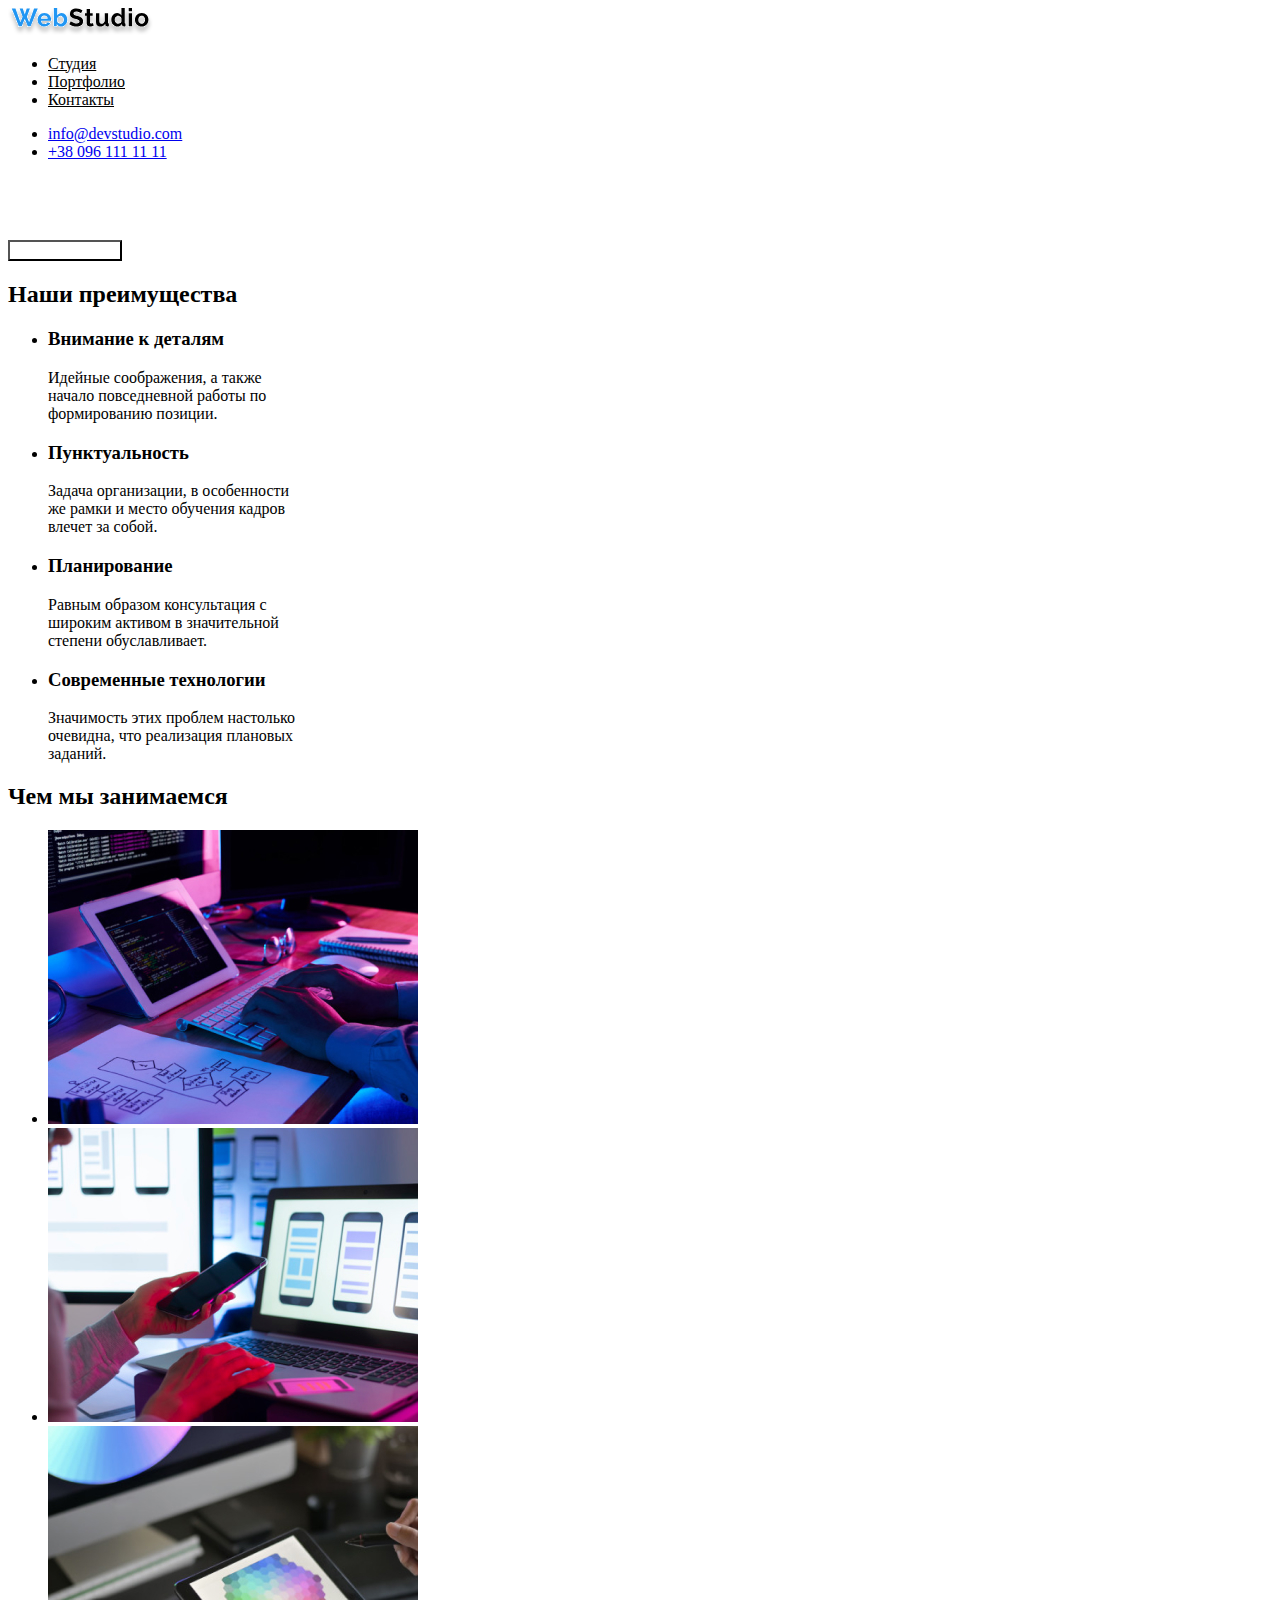
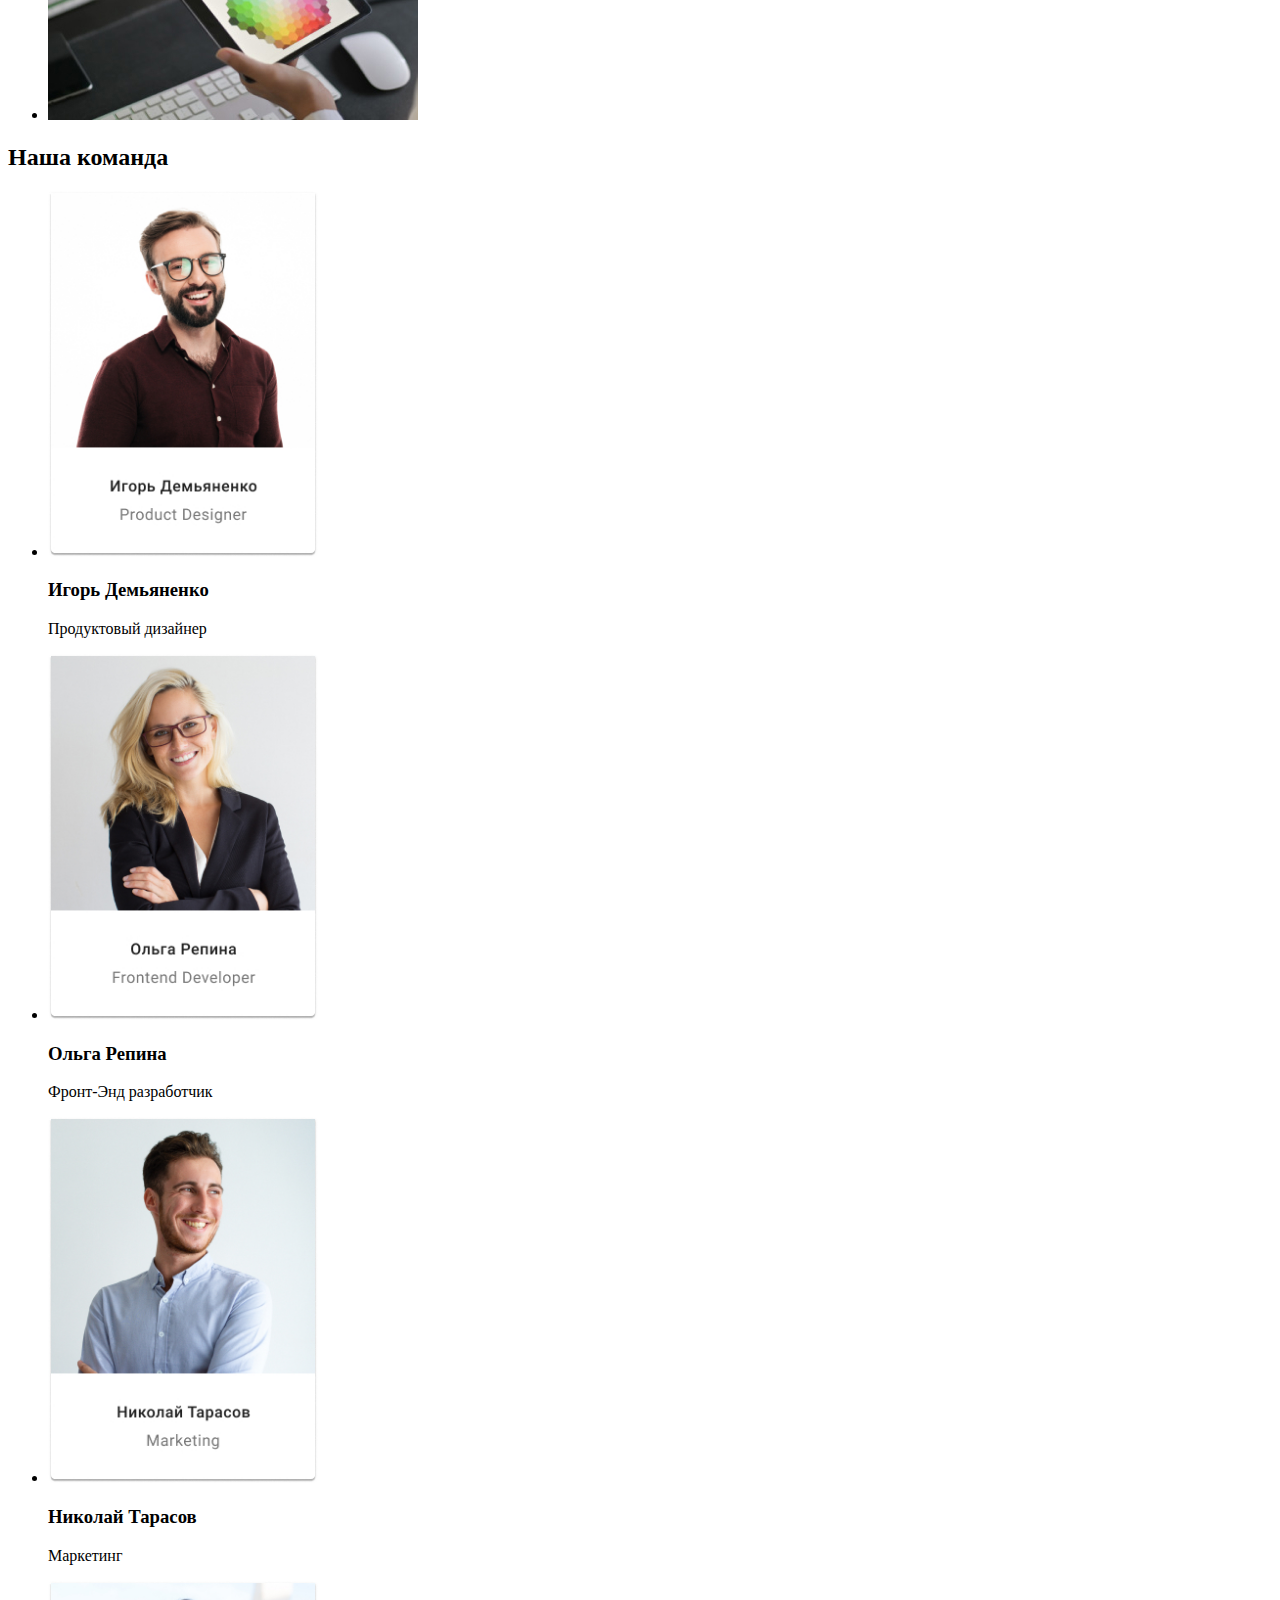
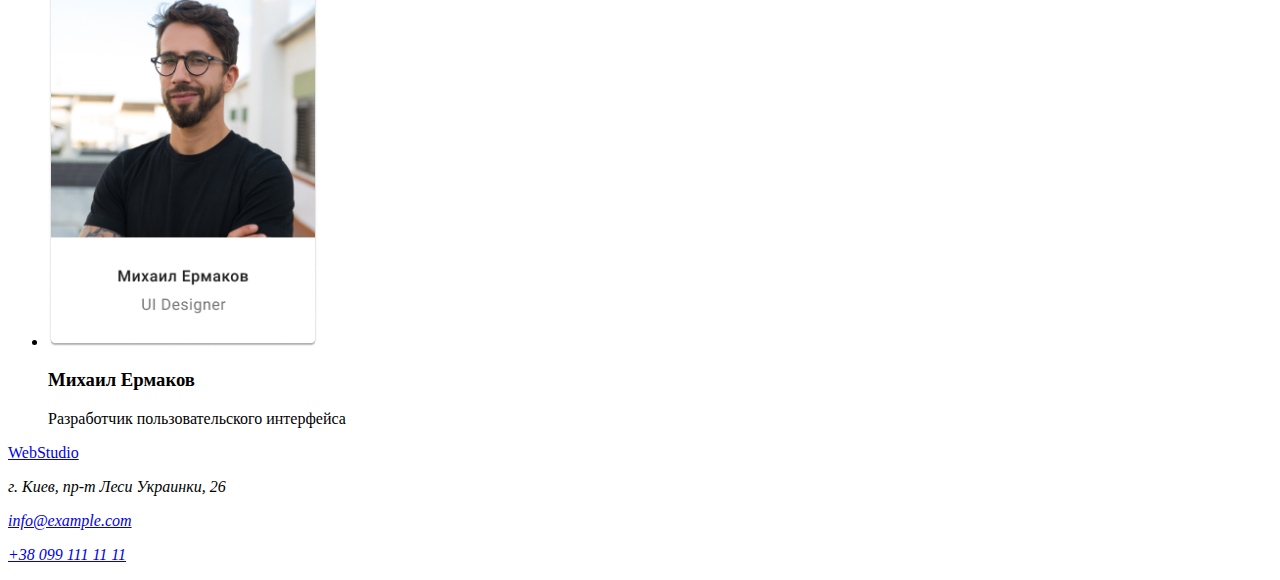
<file: index.html>
<!DOCTYPE html>
<html lang="ru">

<head>
    <meta charset="UTF-8">
    <meta http-equiv="X-UA-Compatible" content="IE=edge">
    <meta name="viewport" content="width=device-width, initial-scale=1.0">
    <title>Document</title>
    <link rel="stylesheet" href="css/style.css">
</head>

<body class="page">
    <!--Шапка-->
    <header>
        <nav>
            <a href="./index.html">
            <img src="./img/logo.svg" alt="Логотип компании" width="145">
        </a>
            <ul class="site-nav list">
                <li> <a href="./index.html" class="link current">Студия</a></li>
                <li> <a href="./portfolio.html" class="link">Портфолио</a></li>
                <li> <a href="" class="link">Контакты</a></li>
            </ul>
        </nav>
        <ul class="link list">
            <li> <a href="mailto:info@devstudio.com">info@devstudio.com</a></li>
            <li> <a href="tel:+380961111111">+38 096 111 11 11</a></li>
        </ul>

    </header>
    <main>
        <!--Герой-->
        <section class="hero">
            <h1 class="hero-title">Эффективные решения для вашего бизнеса</h1>
            <button type="button" class="button">Заказать услугу</button>
        </section>
        <!--Преимущества-->
        <section class="section">
            <h2 class="section-title">Наши преимущества</h2>
            <ul class="benefits-list">
                <li>
                    <h3 class="title">Внимание к деталям</h3>
                    <p>Идейные соображения, а также<br> начало повседневной работы по<br> формированию позиции.</p>
                </li>
                <li>
                    <h3 class="title">Пунктуальность</h3>
                    <p>Задача организации, в особенности<br> же рамки и место обучения кадров<br> влечет за собой.</p>
                </li>
                <li>
                    <h3 class="title">Планирование</h3>
                    <p>Равным образом консультация с<br> широким активом в значительной<br> степени обуславливает.</p>
                </li>
                <li>
                    <h3 class="title">Современные технологии</h3>
                    <p>Значимость этих проблем настолько<br> очевидна, что реализация плановых<br> заданий.</p>
                </li>
            </ul>
        </section>
        <!--Чем занимаемся-->
        <section class="section">
            <h2 class="section-title">Чем мы занимаемся</h2>
            <ul>
                <li><img src="./img/box4.jpg" alt="Разработка сайтов" width="370"></li>
                <li><img src="./img/box5.jpg" alt="Создание мобильных приложений" width="370"></li>
                <li><img src="./img/box6.jpg" alt="Графический дизайн" width="370"></li>
            </ul>
        </section>
        <!--Команда-->
        <section class="section">
            <h2 class="section-title">Наша команда</h2>
            <ul class="team-list">
                <li>
                    <img src="./img/teamcard5.jpg" alt="Игорь Демьяненко Продуктовый дизайнер" width="270">
                    <h3 class="title">Игорь Демьяненко</h3>
                    <p>Продуктовый дизайнер</p>
                </li>
                <li>
                    <img src="./img/teamcard6.jpg" alt="Ольга Репина Фронт-Энд разработчик" width="270">
                    <h3 class="title">Ольга Репина</h3>
                    <p>Фронт-Энд разработчик</p>
                </li>
                <li>
                    <img src="./img/teamcard7.jpg" alt="Николай Тарасов Маркетинг" width="270">
                    <h3 class="title">Николай Тарасов</h3>
                    <p>Маркетинг</p>
                </li>
                <li>
                    <img src="./img/teamcard8.jpg" alt="Михаил Ермаков Разработчик пользовательского интерфейса"
                        width="270">
                    <h3 class="title">Михаил Ермаков</h3>
                    <p>Разработчик пользовательского интерфейса</p>
                </li>

            </ul>
        </section>
    </main>
    <!--Подвал-->
    <footer>
        <a href="./index.html">WebStudio</a>
        <address>
            <p>г. Киев, пр-т Леси Украинки, 26</p>
            <p><a href="mailto:info@example.com">info@example.com</a></p>
            <p><a href="tel:+380991111111">+38 099 111 11 11</a></p>
        </address>

    </footer>


</body>

</html>
</file>
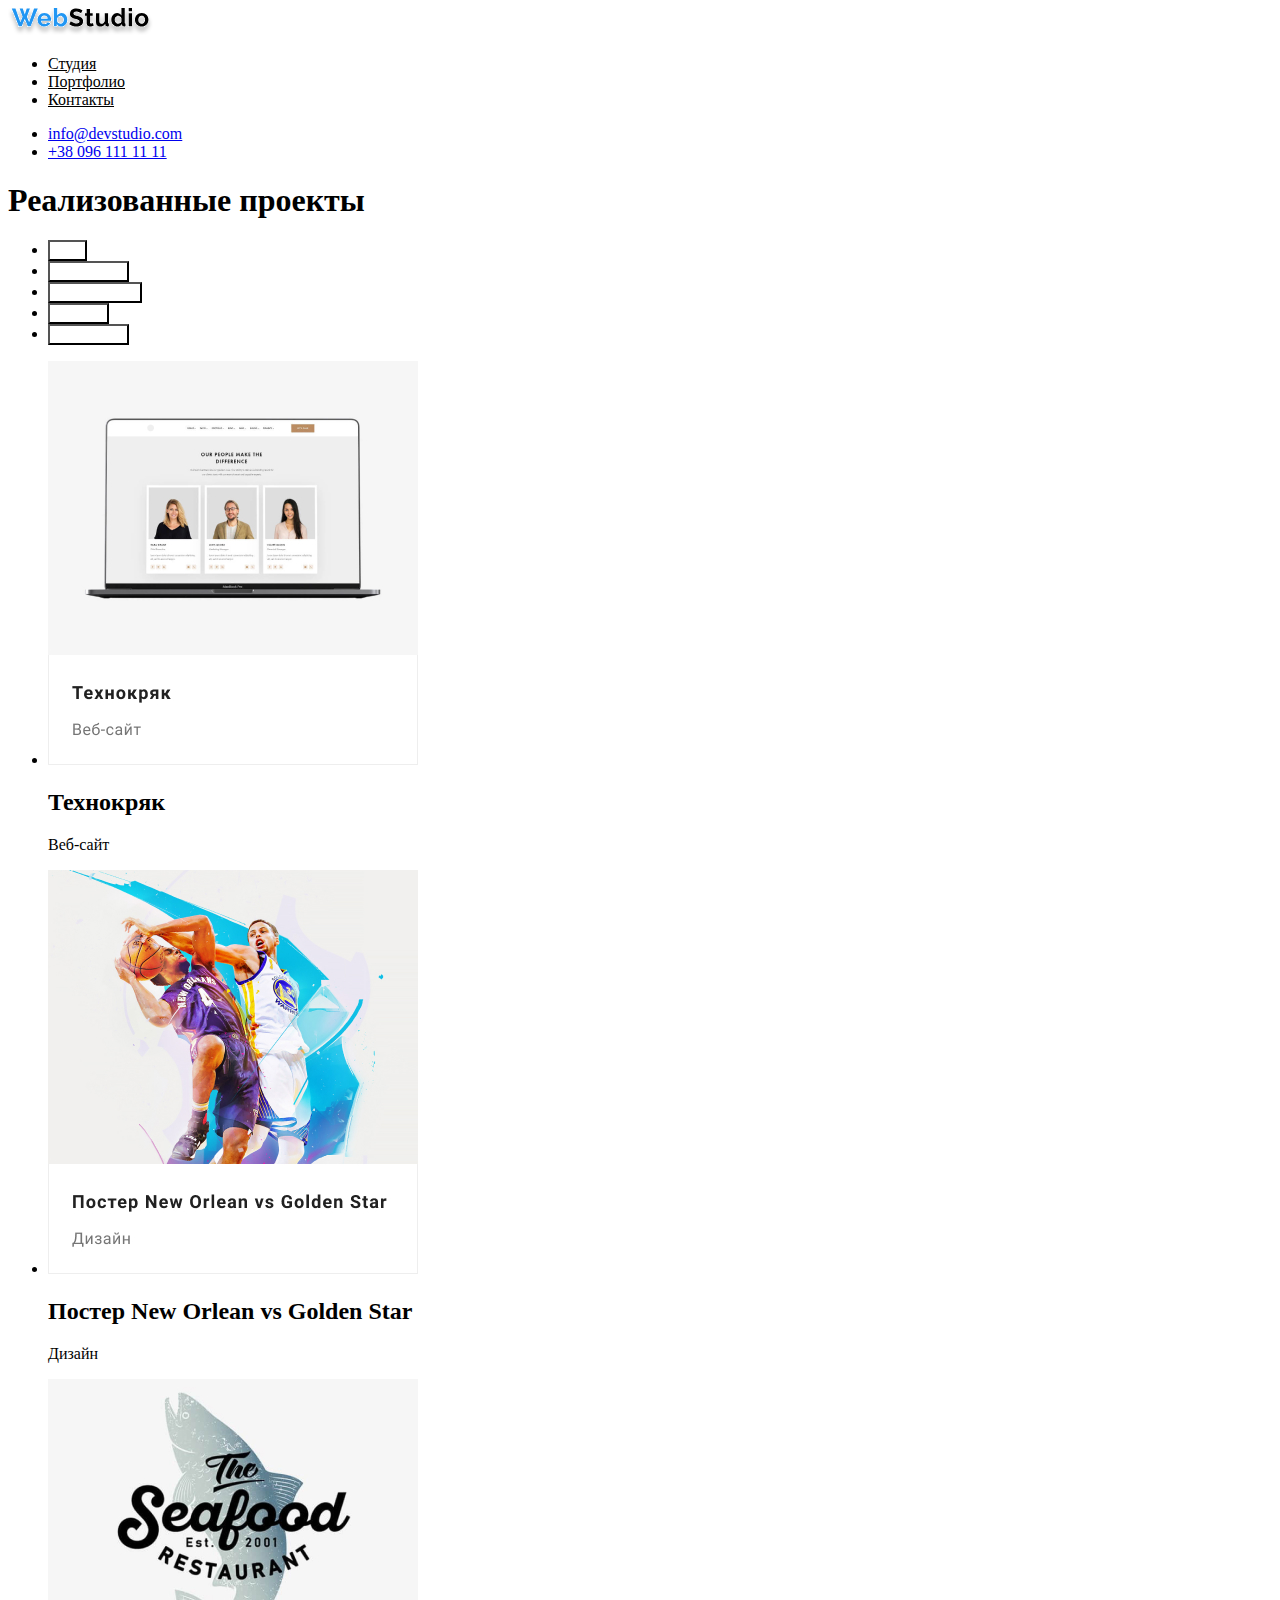
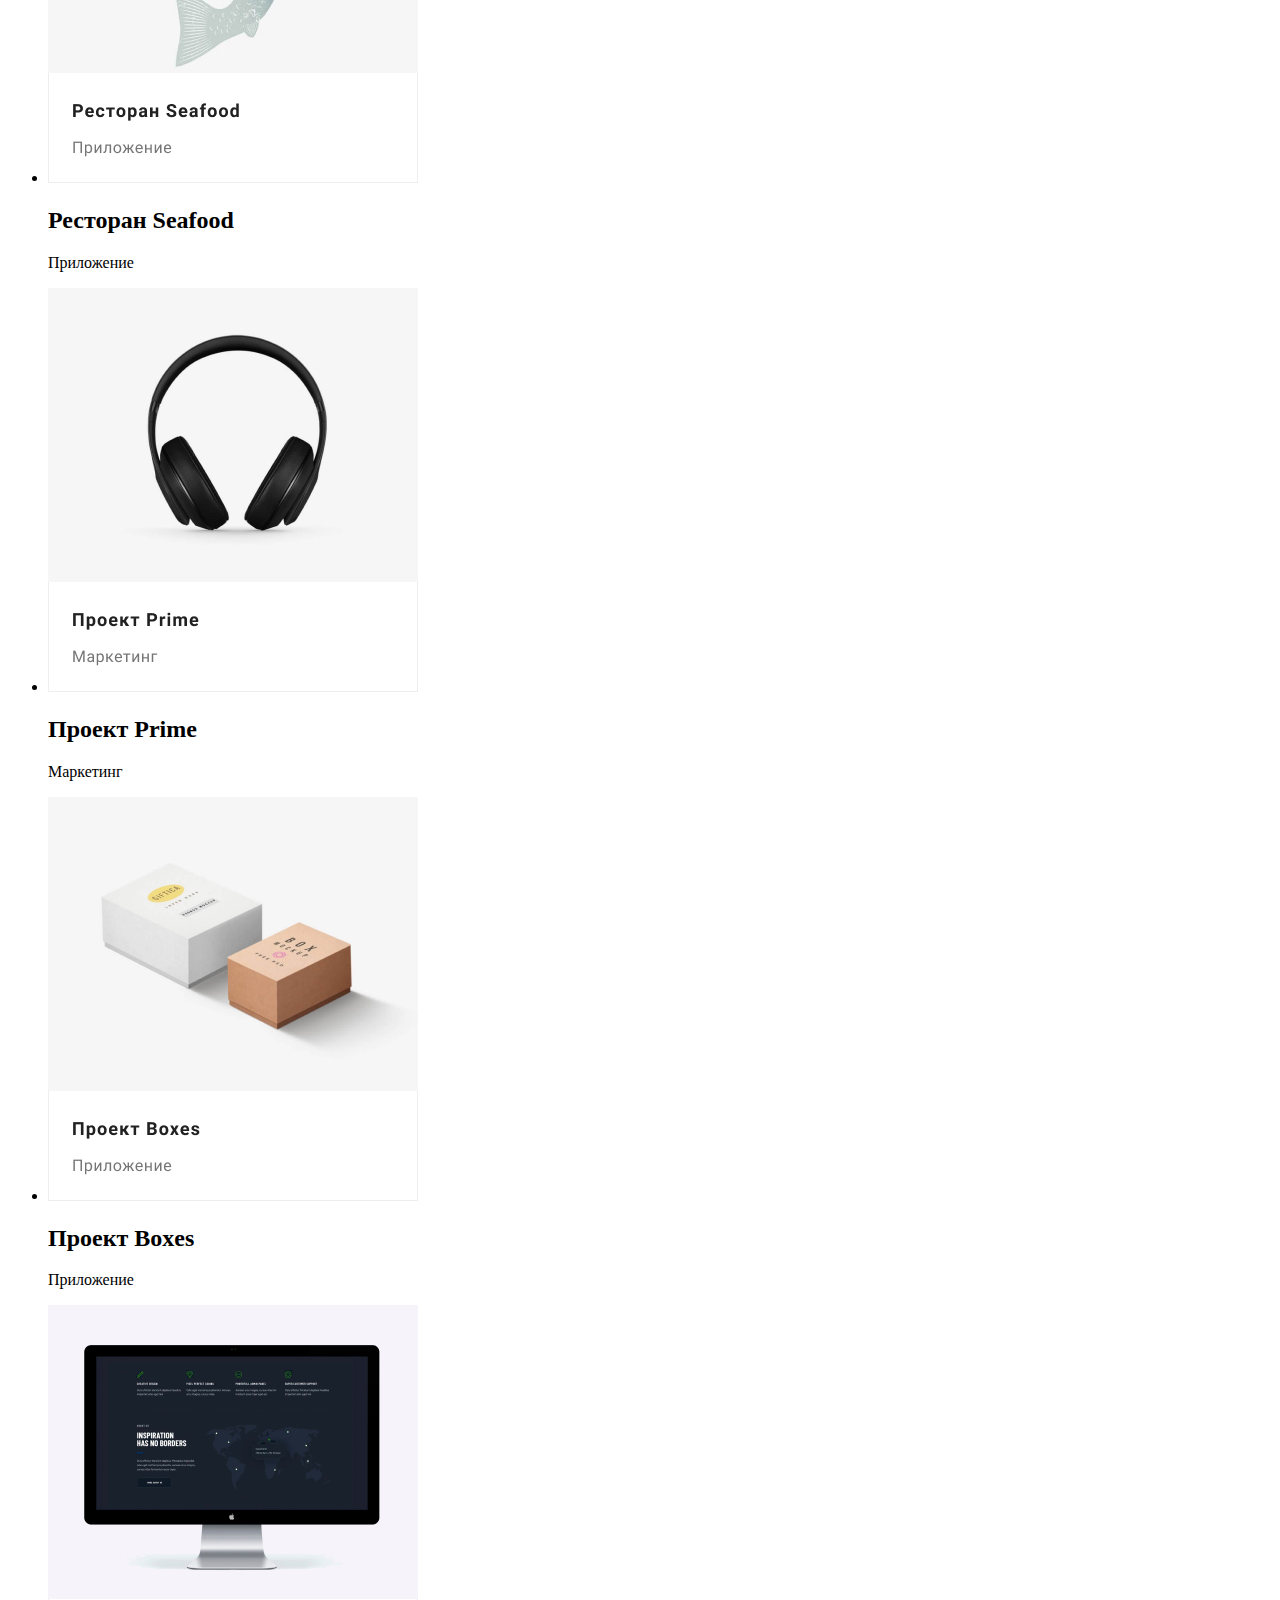
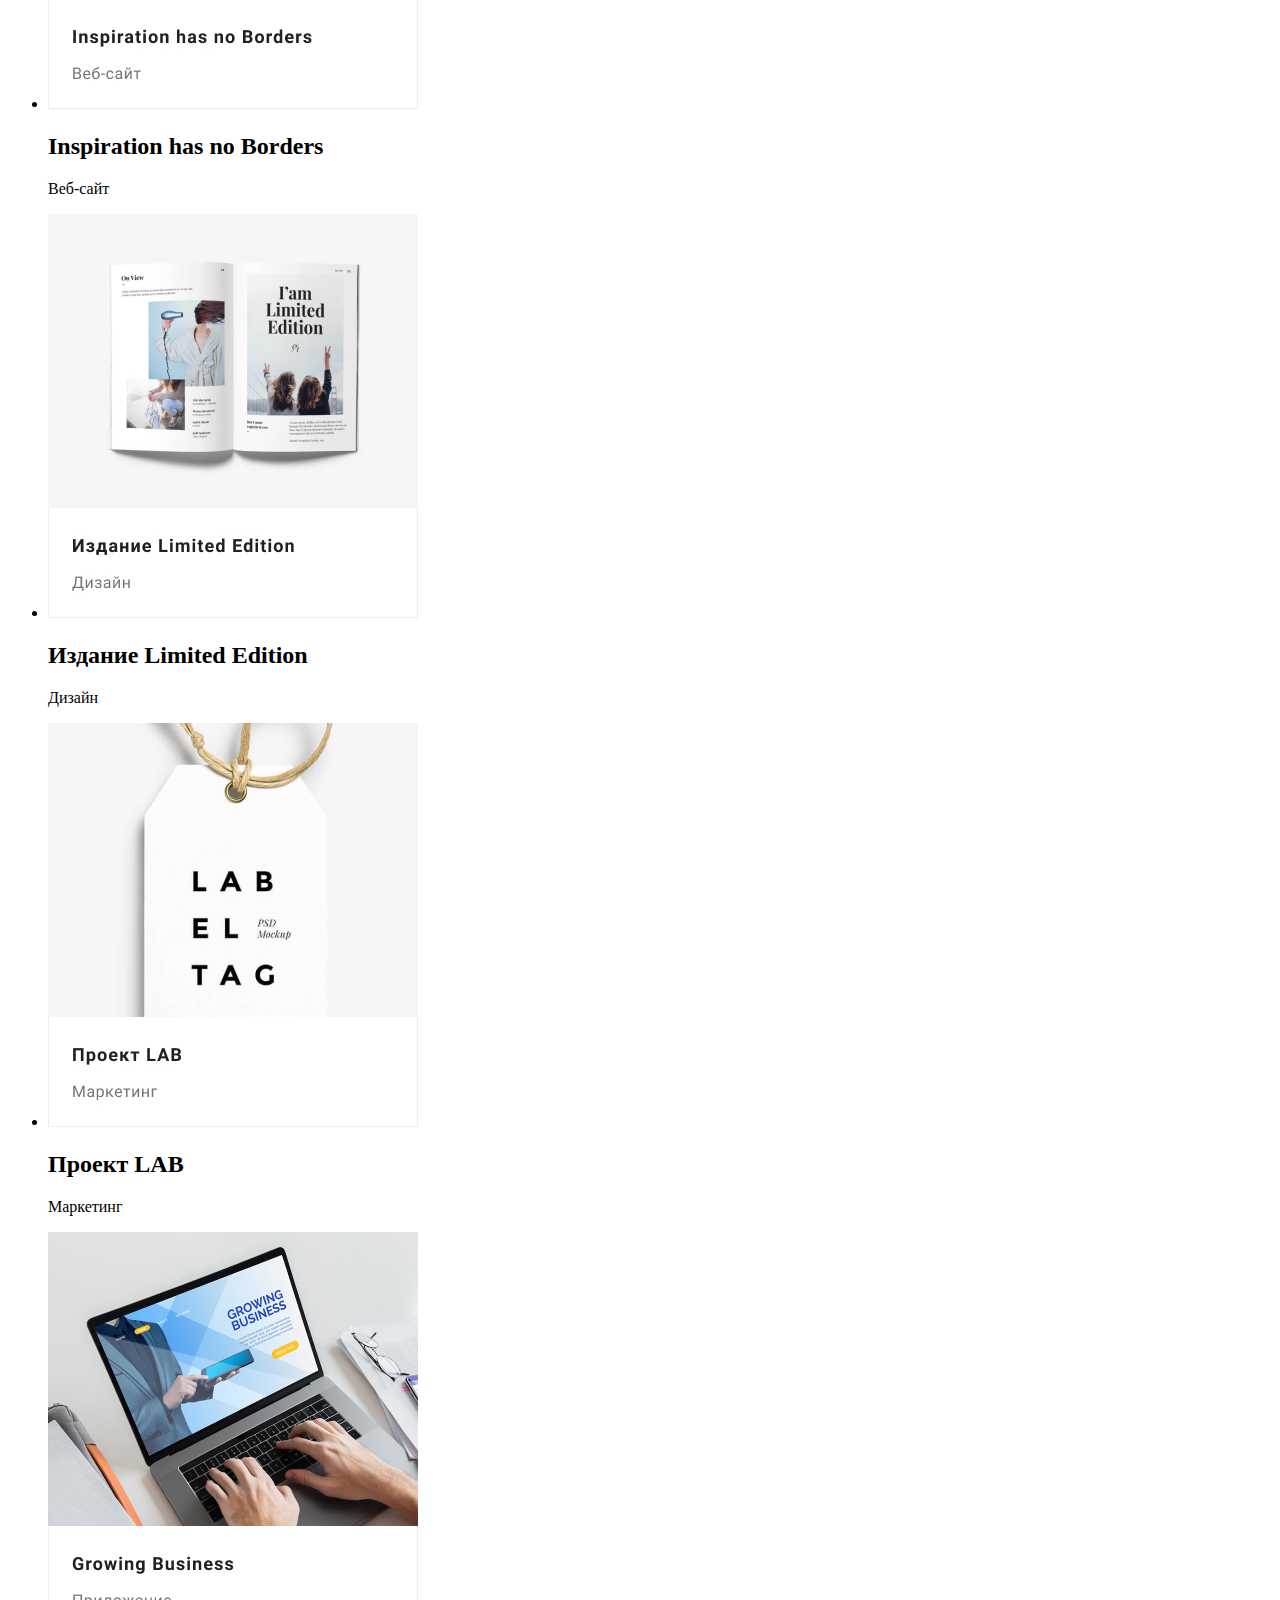
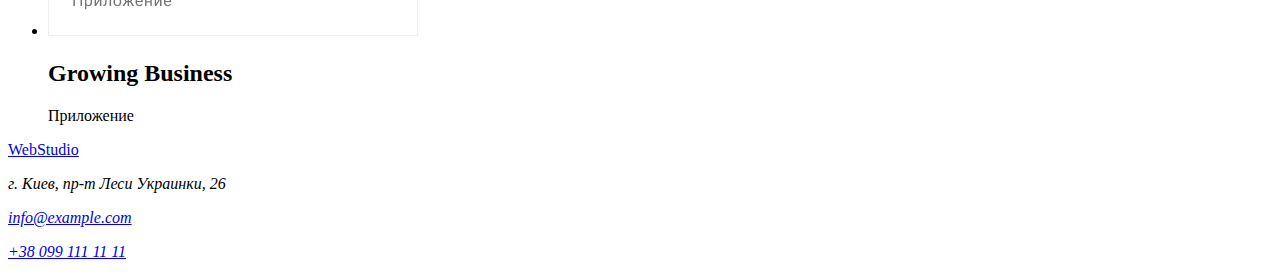
<file: portfolio.html>
<!DOCTYPE html>
<html lang="ru">

<head>
    <meta charset="UTF-8">
    <meta http-equiv="X-UA-Compatible" content="IE=edge">
    <meta name="viewport" content="width=device-width, initial-scale=1.0">
    <title>Portfolio</title>
    <link rel="stylesheet" href="css/style.css">
</head>

 <body class="page">
    <!--Шапка-->
    <header>
        <nav>
            <a href="./index.html">
                <img src="./img/logo.svg" alt="Логотип компании" width="145">
            </a>
            <ul class="site-nav list">
                <li> <a href="./index.html" class="link">Студия</a></li>
                <li> <a href="./portfolio.html" class="link current">Портфолио</a></li>
                <li> <a href="" class="link">Контакты</a></li>
            </ul>
        </nav>
        <ul class="link list">
            <li> <a href="mailto:info@devstudio.com">info@devstudio.com</a></li>
            <li> <a href="tel:+380961111111">+38 096 111 11 11</a></li>
        </ul>

    </header>
  <main>
    <!--Примеры реализованных проектов-->
    <section class="section">
        <h1 class="section-title">Реализованные проекты</h1>
        <ul>
            <li>
                <button type="button" class="button">Все</button>
            </li>
            <li>
                <button type="button" class="button">Веб-сайты</button>
            </li>
            <li>
                <button type="button" class="button">Приложения</button>
            </li>
            <li>
                <button type="button" class="button">Дизайн</button>
            </li>
            <li>
                <button type="button" class="button">Маркетинг</button>
            </li>
        </ul>
        <ul class="projects-list">
            <li>
                <img src="./img/project1.jpg" alt="Технокряк Веб-сайт" width="370">
                <h2 class="title">Технокряк</h2>
                <p>Веб-сайт</p>
            </li>
            <li>
                <img src="./img/project2.jpg" alt="Постер New Orlean vs Golden Star Дизайн" width="370">
                <h2 class="title">Постер New Orlean vs Golden Star</h2>
                <p>Дизайн</p>
            </li>
            <li>
                <img src="./img/project3.jpg" alt="Ресторан Seafood Приложение" width="370">
                <h2 class="title">Ресторан Seafood</h2>
                <p>Приложение</p>
            </li>
            <li>
                <img src="./img/project4.jpg" alt="Проект Prime Маркетинг" width="370">
                <h2 class="title">Проект Prime</h2>
                <p>Маркетинг</p>
            </li>
            <li>
                <img src="./img/project5.jpg" alt="Проект Boxes Приложение" width="370">
                <h2 class="title">Проект Boxes</h2>
                <p>Приложение</p>
            </li>
            <li>
                <img src="./img/project6.jpg" alt="Inspiration has no Borders Веб-сайт" width="370">
                <h2 class="title">Inspiration has no Borders</h2>
                <p>Веб-сайт</p>
            </li>
            <li>
                <img src="./img/project7.jpg" alt="Издание Limited Edition Дизайн" width="370">
                <h2 class="title">Издание Limited Edition</h2>
                <p>Дизайн</p>
            </li>
            <li>
                <img src="./img/project8.jpg" alt="Проект LAB Маркетинг" width="370">
                <h2 class="title">Проект LAB</h2>
                <p>Маркетинг</p>
            </li>
            <li>
                <img src="./img/project9.jpg" alt="Growing Business Приложение" width="370">
                <h2 class="title">Growing Business</h2>
                <p>Приложение</p>
            </li>
        </ul>
    </section>
  </main>
  <!--Подвал-->
  <footer>
    <a href="./index.html">WebStudio</a>
    <address>
        <p>г. Киев, пр-т Леси Украинки, 26</p>
        <p><a href="mailto:info@example.com">info@example.com</a></p>
        <p><a href="tel:+380991111111">+38 099 111 11 11</a></p>
    </address>
  </footer>
 </body>

 </html>
</file>
<file: css/style.css>
:root {
    --primary-text-color: 757575;
    --title-text-color: 212121;
    --accent-color: 2196F3;
    --primary-background-color: #ffffff;
}
.page {
    background-color: #ffffff;
     color: var(--primary-text-color); 
}
.site-nav .link {
    color: var(--title-text-color);
}
.site-nav .link:hover,
.site-nav .link:focus {
    color: var(--accent-color);
}
.site-nav .link.current {
    color: var(--accent-color);
}
.link {
    color: var(--primary-text-color);
}
.link:hover,
.link:focus {
    color: var(--accent-color);
}
.section-title {
    color: var(--title-text-color);
}
.benefits .title {
    color: var(--title-text-color);
}
.hero-title {
    color: var(--primary-background-color);
}
.team .title {
    color: var(--title-text-color);
}
.button {
    color: var(--primary-background-color);
    background-color: var(--accent-color);
}
.projects .title {
    color: var(--title-text-color) ;
}

/*цвет заголовков*/
212121
/*цвет текста*/
757575
/*цвет кнопок*/
2196F3
/*цвет фона*/
000000
</file>
